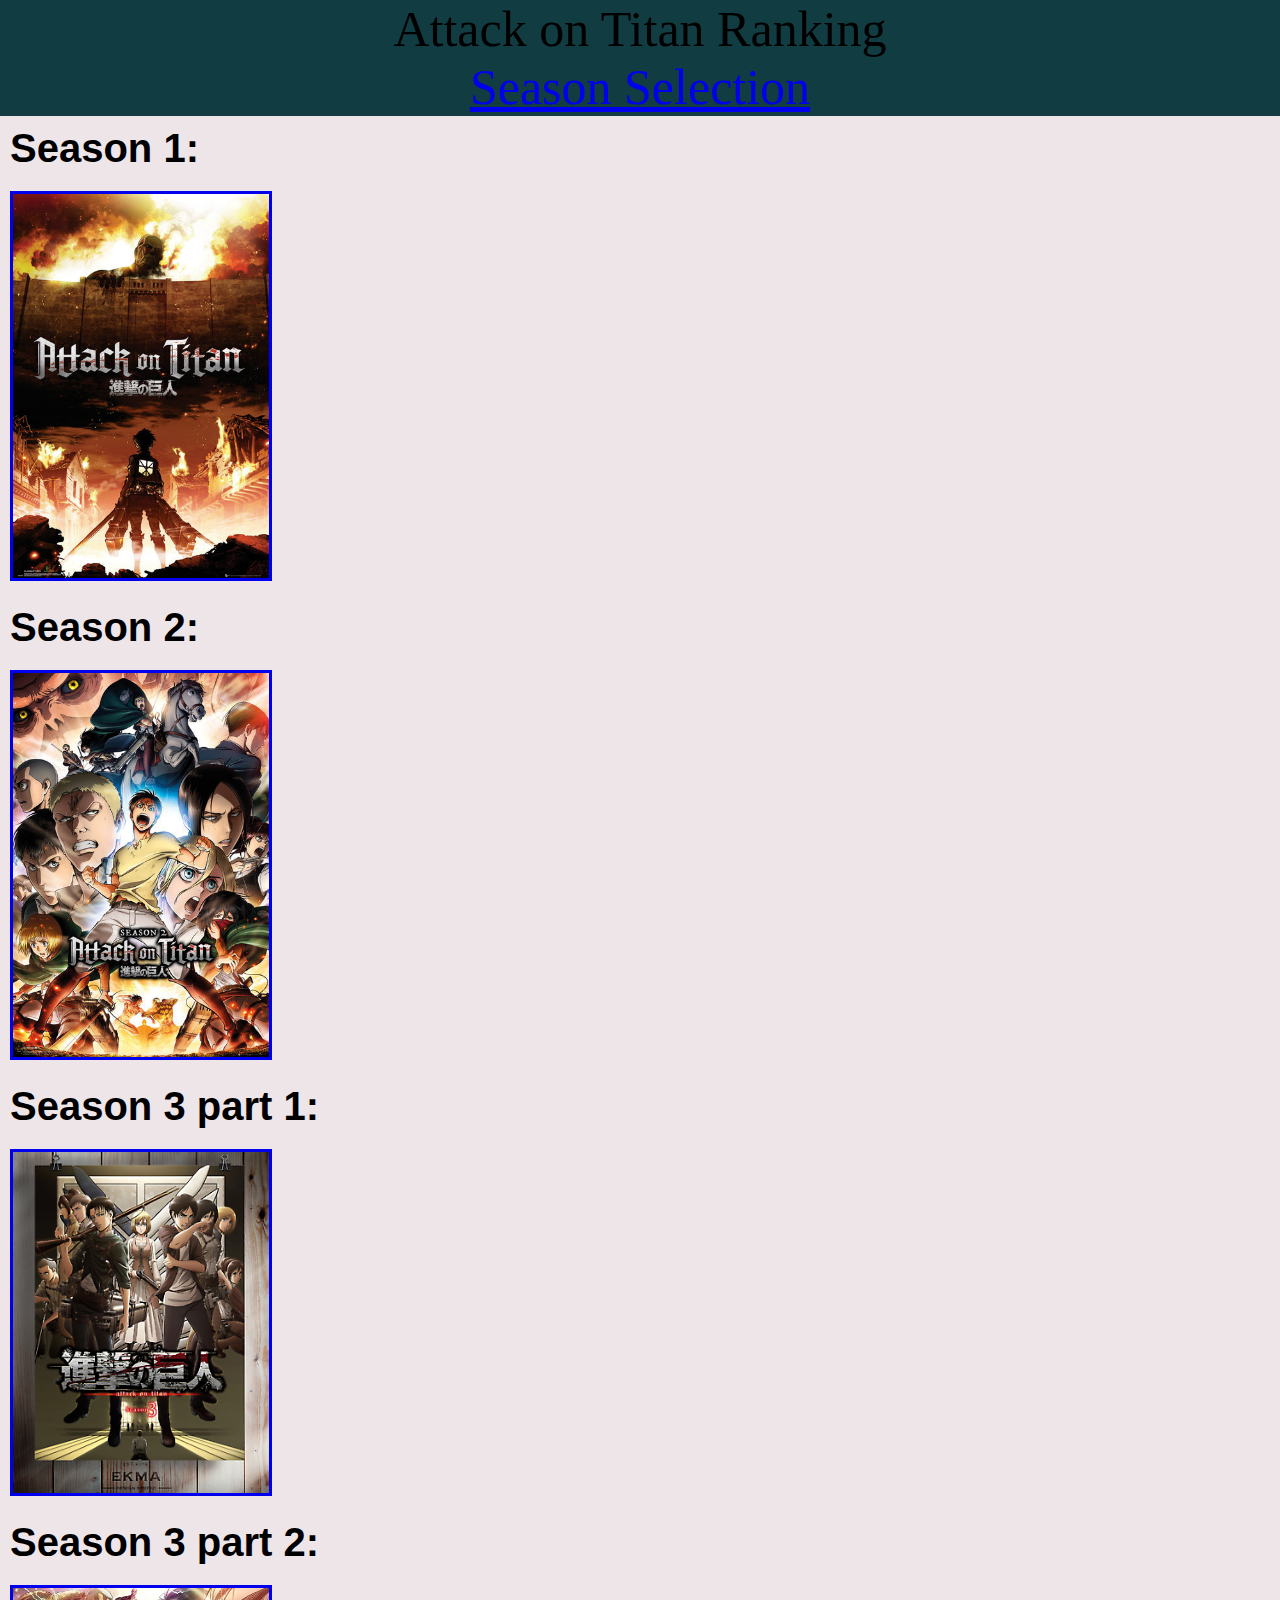
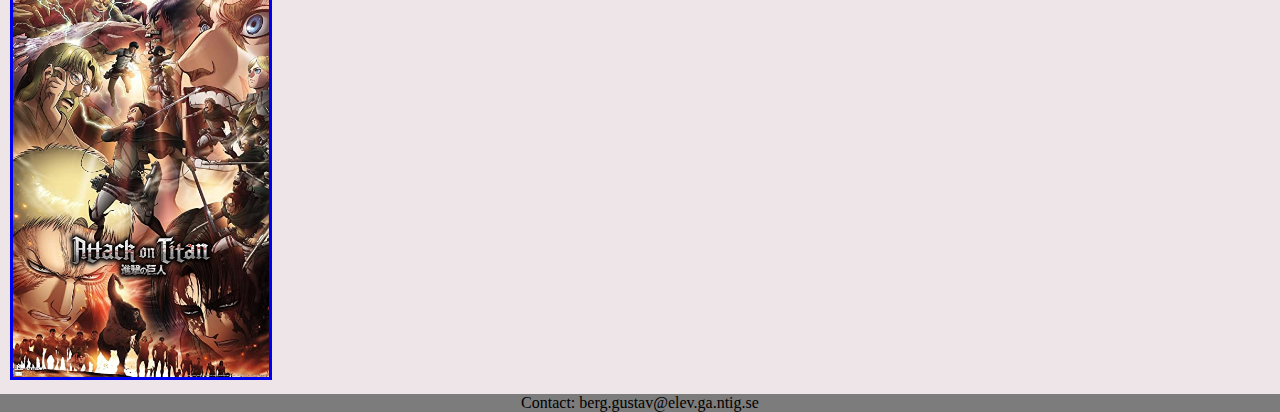
<file: index.html>
<!DOCTYPE html>
<html lang="en">
<head>
    <meta charset="UTF-8">
    <meta http-equiv="X-UA-Compatible" content="IE=edge">
    <meta name="viewport" content="width=device-width, initial-scale=1.0">
    <title>Season Selection</title>
    <link rel="stylesheet" href="style.css">
    <link rel="Icon" href="Icon.jpg" type="image/x-icon">
    <script src="app.js" defer></script>
</head>
<header>
    Attack on Titan Ranking
    <div class="startStite">
        <a href="index.html">
            Season Selection
        </a>
    </div>
</header>
<body>
        <div class="season">
    <h2>Season 1:</h2>
        <a href="Season1.html">
        <img src="Season 1.jpg" alt="Season 1">
        </a>
    </div>
    <div class="season">
    <h2>Season 2:</h2>
        <a href="season2.html">
            <img src="Season 2.jpg" alt="Season 2">
        </a>
    </div>
    <div class="season">
    <h2>Season 3 part 1:</h2>
        <a href="Season3.html">
            <img src="season 3p1.png" alt="Season3p1">
            </a>
    </div>
    <div class="season">
    <h2>Season 3 part 2:</h2>
        <a href="Season3p2.html">
            <img src="Season 3 part 2.jpg" alt="Season3p2">
        </a>
    </div>
    
</body>
<footer>
    <div class="contact">
        <p>Contact: berg.gustav@elev.ga.ntig.se</p>
    </div>
</footer>
</html>
</file>
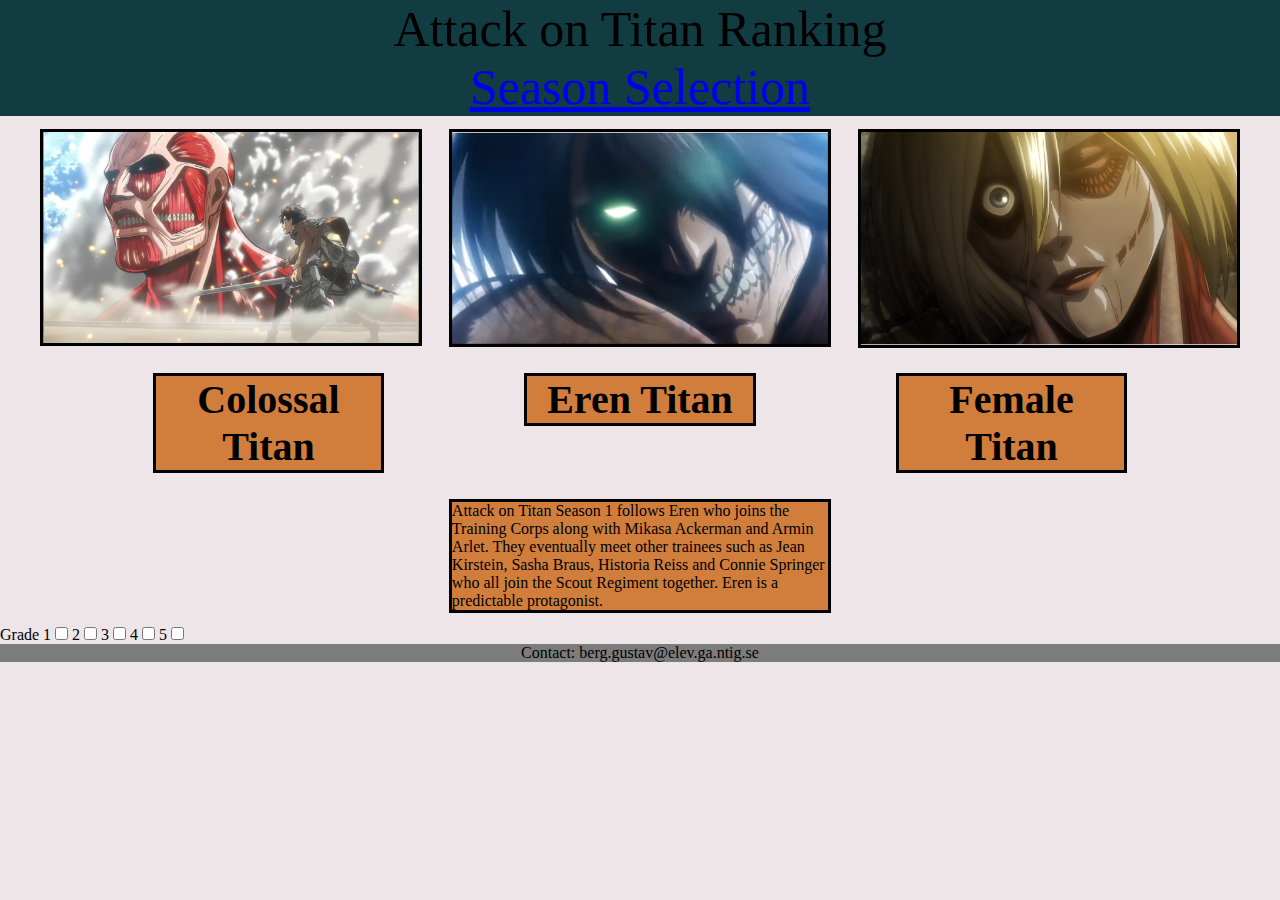
<file: Season1.html>
<!DOCTYPE html>
<html lang="en">
<head>
    <meta charset="UTF-8">
    <meta http-equiv="X-UA-Compatible" content="IE=edge">
    <meta name="viewport" content="width=device-width, initial-scale=1.0">
    <title>Season 1</title>
    <link rel="stylesheet" href="style.css">
    <link rel="Icon" href="Icon.jpg" type="image/x-icon">
    <script src="app.js" defer></script>
</head>
<header>
    Attack on Titan Ranking
    <div class="startStite">
        <a href="index.html">
            Season Selection
        </a>
    </div>
</header>
<body>
    <div class="colossal">
        <h1 class="rank5 hidden">5</h1>
        <h1 class="rank4 hidden">4</h1>
        <h1 class="rank3 hidden">3</h1>
        <h1 class="rank2 hidden">2</h1>
        <h1 class="rank1 hidden">1</h1>
        <div class="boxeven">
          <img src="Colossal.jpg" alt="" />
          <img src="Eren.png" alt="">
          <img src="Annie.png" alt="">
        </div>
      </div>

    <div class="boxeven">
        <div class="titles">
          <h1>
            Colossal Titan
          </h1>
        </div>
        <div class="titles">
          <h1>
            Eren Titan
          </h1>
        </div>
        <div class="titles">
          <h1>
            Female Titan
          </h1>
        </div>
      </div>

      <div class="boxeven">
        <div class="boxseason1text">
          Attack on Titan Season 1 follows Eren who joins the Training Corps along with Mikasa Ackerman and Armin Arlet. 
          They eventually meet other trainees such as Jean Kirstein, Sasha Braus, 
          Historia Reiss and Connie Springer who all join the Scout Regiment together. Eren is a predictable protagonist.
        </div>
      </div>

      <label class="grade">Grade</label>
      <label class="grade"
        >1
        <input class="checkBox1" type="checkbox" name="" data-active="false" />
      </label>
      <label class="grade"
        >2
        <input class="checkBox2" type="checkbox" name="" data-active="false" />
      </label>
      <label class="grade"
        >3
        <input class="checkBox3" type="checkbox" name="" data-active="false" />
      </label>
      <label class="grade"
        >4
        <input class="checkBox4" type="checkbox" name="" data-active="false" />
      </label>
      <label class="grade"
        >5
        <input class="checkBox5" type="checkbox" name="" data-active="false" />
      </label>
</body>
<footer>
    <div class="contact">
        <p>Contact: berg.gustav@elev.ga.ntig.se</p>
    </div>
</footer>
</html>
</file>
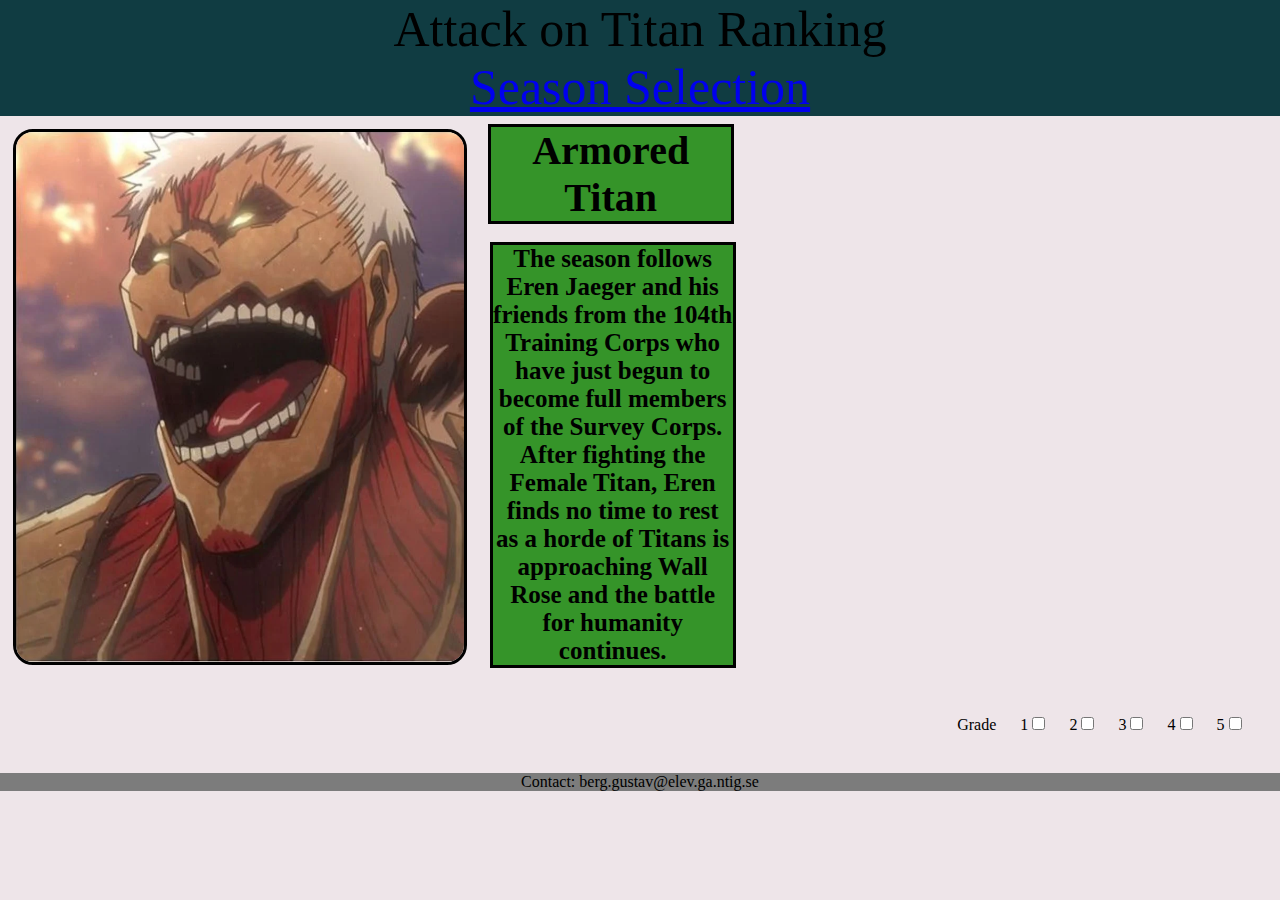
<file: season2.html>
<!DOCTYPE html>
<html lang="en">
<head>
    <meta charset="UTF-8">
    <meta http-equiv="X-UA-Compatible" content="IE=edge">
    <meta name="viewport" content="width=device-width, initial-scale=1.0">
    <title>Season 2</title>
    <link rel="stylesheet" href="style.css">
    <link rel="Icon" href="Icon.jpg" type="image/x-icon">
    <script src="app.js" defer></script>
</head>
<header>
    Attack on Titan Ranking
    <div class="startStite">
        <a href="index.html">
            Season Selection
        </a>
    </div>
    
</header>
<body>
    <div class="Armored">
        <img src="newArmored.png" alt=""/>
        <div class="boxseason2text">
          <h1>Armored Titan</h1>
          <h2>
            The season follows Eren Jaeger and his friends from the 104th Training Corps who have just begun to become full members of the Survey Corps. 
            After fighting the Female Titan, Eren finds no time to rest as a horde of Titans is approaching Wall Rose and the battle for humanity continues.
          </h2>
        </div>
      </div>
      
      <h1 class="rank5 hidden">5</h1>
      <h1 class="rank4 hidden">4</h1>
      <h1 class="rank3 hidden">3</h1>
      <h1 class="rank2 hidden">2</h1>
      <h1 class="rank1 hidden">1</h1>

      <div class="gradeboxS2">
      <label class="grade">Grade</label>
      <label class="grade"
        >1
        <input class="checkBox1" type="checkbox" name="" data-active="false" />
      </label>
      <label class="grade"
        >2
        <input class="checkBox2" type="checkbox" name="" data-active="false" />
      </label>
      <label class="grade"
        >3
        <input class="checkBox3" type="checkbox" name="" data-active="false" />
      </label>
      <label class="grade"
        >4
        <input class="checkBox4" type="checkbox" name="" data-active="false" />
      </label>
      <label class="grade"
        >5
        <input class="checkBox5" type="checkbox" name="" data-active="false" />
      </label>
    </div>
    </body>
    <footer>
        <div class="contact">
            <p>Contact: berg.gustav@elev.ga.ntig.se</p>
        </div>
  </footer>
</html>
</file>
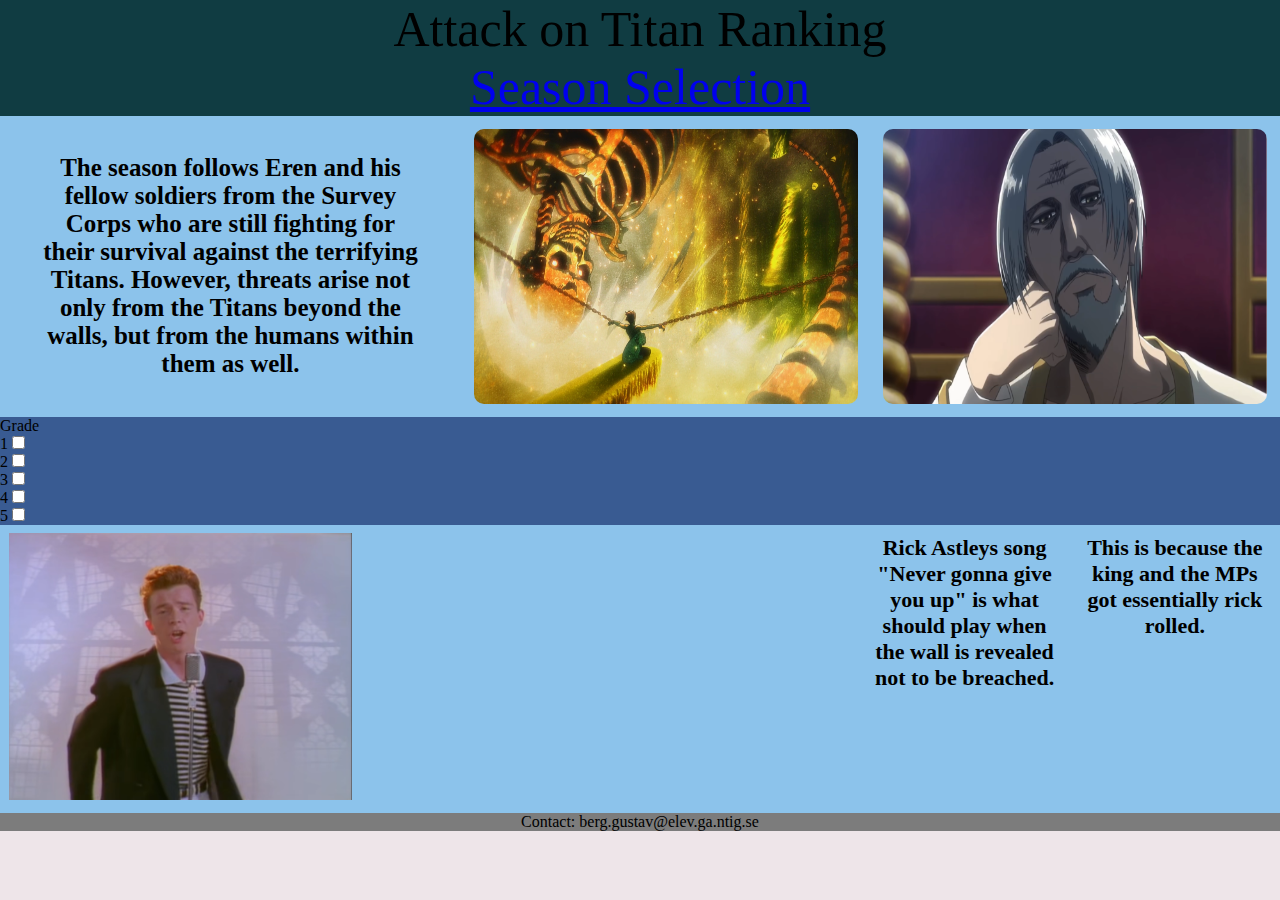
<file: Season3.html>
<!DOCTYPE html>
<html lang="en">
  <head>
    <meta charset="UTF-8" />
    <meta http-equiv="X-UA-Compatible" content="IE=edge" />
    <meta name="viewport" content="width=device-width, initial-scale=1.0" />
    <title>Season 3</title>
    <link rel="stylesheet" href="style.css" />
    <link rel="Icon" href="Icon.jpg" type="image/x-icon">
    <script src="app.js" defer></script>
  </head>
  <header>
    Attack on Titan Ranking
    <div class="startStite">
      <a href="index.html"> Season Selection </a>
    </div>
  </header>
  <body>
    <div class="Rod">
      <h1>        
        The season follows Eren and his fellow soldiers from the Survey Corps who are still fighting for their survival against the terrifying Titans. 
        However, threats arise not only from the Titans beyond the walls, but from the humans within them as well.
      </h1>
      <img src="RodTitan.jpg" alt="" />
      <img src="king.png" alt="">
    </div>
    
    <div class="gradeboxS3p1">
    <label class="grade">Grade</label>
    <label class="grade"
      >1
      <input class="checkBox1" type="checkbox" name="" data-active="false" />
    </label>
    <label class="grade"
      >2
      <input class="checkBox2" type="checkbox" name="" data-active="false" />
    </label>
    <label class="grade"
      >3
      <input class="checkBox3" type="checkbox" name="" data-active="false" />
    </label>
    <label class="grade"
      >4
      <input class="checkBox4" type="checkbox" name="" data-active="false" />
    </label>
    <label class="grade"
      >5
      <input class="checkBox5" type="checkbox" name="" data-active="false" />
    </label>
    <h1 class="rank5 hidden">5</h1>
    <h1 class="rank4 hidden">4</h1>
    <h1 class="rank3 hidden">3</h1>
    <h1 class="rank2 hidden">2</h1>
    <h1 class="rank1 hidden">1</h1>
  </div>
  <div class="layRoll">
    <a href="https://www.youtube.com/watch?v=dQw4w9WgXcQ">
      <img src="layoutRick.png" alt="">
    </a>
    <h2>
      Rick Astleys song "Never gonna give you up" is what should play when the wall is revealed not to be breached.
    </h2>
    <h2>
      This is because the king and the MPs got essentially rick rolled.
    </h2>
  </div>
  </body>
  <footer>
    <div class="contact">
        <p>Contact: berg.gustav@elev.ga.ntig.se</p>
    </div>
</footer>
</html>
</file>
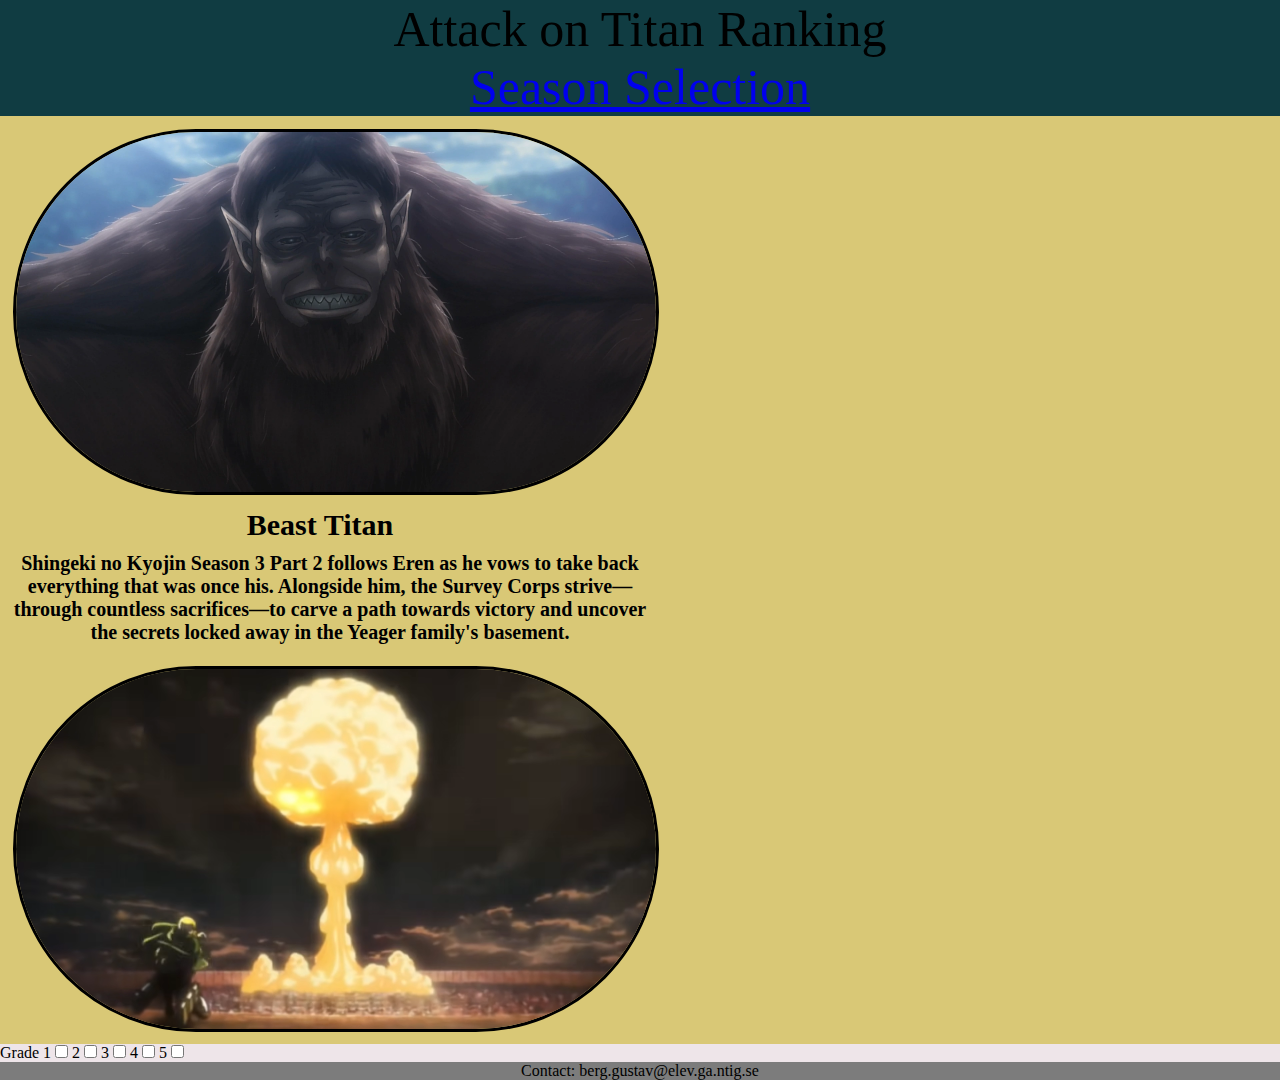
<file: Season3p2.html>
<!DOCTYPE html>
<html lang="en">
<head>
    <meta charset="UTF-8">
    <meta http-equiv="X-UA-Compatible" content="IE=edge">
    <meta name="viewport" content="width=device-width, initial-scale=1.0">
    <title>Season 3.5</title>
    <link rel="stylesheet" href="style.css">
    <link rel="Icon" href="Icon.jpg" type="image/x-icon">
    <script src="app.js" defer></script>
</head>
<header>
    Attack on Titan Ranking
    <div class="startStite">
        <a href="index.html">
            Season Selection
        </a>
    </div>
</header>
<body>
    <div class="season3p2lay">
        <img src="Beast.jpg" alt=""/>
        <h1>
          Beast Titan
        </h1>
        <h2>
          Shingeki no Kyojin Season 3 Part 2 follows Eren as he vows to take back everything that was once his. Alongside him, the 
          Survey Corps strive—through countless sacrifices—to carve a path towards victory and uncover the secrets locked away in the Yeager family's basement.
        </h2>
      </div>
      <div class="season3p2lay">
        <img src="boomtoldt.png" alt="">
      </div>
      <h1 class="rank5 hidden">5</h1>
      <h1 class="rank4 hidden">4</h1>
      <h1 class="rank3 hidden">3</h1>
      <h1 class="rank2 hidden">2</h1>
      <h1 class="rank1 hidden">1</h1>
      <label class="grade">Grade</label>
      <label class="grade"
        >1
        <input class="checkBox1" type="checkbox" name="" data-active="false" />
      </label>
      <label class="grade"
        >2
        <input class="checkBox2" type="checkbox" name="" data-active="false" />
      </label>
      <label class="grade"
        >3
        <input class="checkBox3" type="checkbox" name="" data-active="false" />
      </label>
      <label class="grade"
        >4
        <input class="checkBox4" type="checkbox" name="" data-active="false" />
      </label>
      <label class="grade"
        >5
        <input class="checkBox5" type="checkbox" name="" data-active="false" />
      </label>
</body>
<footer>
    <div class="contact">
    <p>Contact: berg.gustav@elev.ga.ntig.se</p>
    </div>
</footer>
</html>
</file>
<file: style.css>
* {
  margin: 0;
  padding: 0;
}

header {
  background-color: #103c42;
  font-size: 50px;
  text-align: center;
}

body {
  background-color: #eee5e9;
}

footer {
  background-color: #7c7c7c;
  width: 100%;
}

h2 {
  font-size: 40px;
  margin: 10px;
}

.season img {
  width: 20%;
  height: 100%;
  margin: 10px;
  border-style: solid;
}

.season h2 {
  font-family: Arial;
}

.colossal img {
  width: 30%;
  height: 30%;
  border-style: solid;
  border-color: black;
}

.startSite a,
a:hover,
a:visited {
  color: black;
  text-decoration: none;
  font-family: Arimo;
}

.grade label {
  background-color: black;
}

.number {
  display: flex;
  justify-content: end;
  margin: 5%;
}

.rank5 {
  display: flex;
  justify-content: end;
  margin: 2rem 2rem 0 0;
  color: #fad129;
}
.rank4 {
  display: flex;
  justify-content: end;
  margin: 2rem 2rem 0 0;
  color: #c4c4c4;
}
.rank3 {
  display: flex;
  justify-content: end;
  margin: 2rem 2rem 0 0;
  color: #bb814f;
}
.rank2 {
  display: flex;
  justify-content: end;
  margin: 2rem 2rem 0 0;
  color: #844204;
}
.rank1 {
  display: flex;
  justify-content: end;
  margin: 2rem 2rem 0 0;
  color: #bd322b;
}

.hidden {
  display: none;
}

.contact p {
  text-align: center;
}

.boxseason1text {
  height: 23%;
  width: 30%;
  background-color: #d17e3c;
  border-style: solid;
  border-color: black;
}

.titles {
  height: 20%;
  width: 18%;
  background-color: #d17e3c;
  border-style: solid;
  border-color: black;
}

.titles h1 {
  font-size: 40px;
  text-align: center;
}

 .boxeven {
  display: flex;
  justify-content: space-evenly;
  padding: 1%;
} 

.Armored {
  display: flex;
  justify-content: flex-start;
}

.Armored img {
  width: 35%;
  margin: 1%;
  border-style: solid;
  border-radius: 20px;
}

.gradeboxS2 {
  display: flex;
  justify-content: flex-end;
  gap: 2%;
  padding: 1%;
  margin: 2%;
}

.Armored h1 {
  font-size: 40px;
  width: 30%;
  background-color: #359429;
  border-style: solid;
  margin: 1%;
  text-align: center;
}

.Armored h2{
  font-size: 25px;
  width: 30%;
  background-color: #359429;
  border-style: solid;
  border-color: black;
  text-align: center;
}

.boxseason2text {
  display: flex;
  flex-direction: column;
}

.Rod img {
  width: 30%;
  margin: 1%;
  border-radius: 10px;
}

.Rod {
  background-color: #8cc3eb;
  display: flex;
  justify-content: flex-end;
}

.Rod h1 {
  text-align: center;
  font-size: 25px;
  width: 30%;
  padding: 3%;
}

.layRoll {
  background-color: #8cc3eb;
  display: flex;
  flex-direction: row;
  justify-content: space-between;
}

.layRoll img {
  width: 40%;
  padding: 1%;
}

.layRoll h2 {
  font-size: 22px;
  text-align: center;
  width: 15%;
}

.gradeboxS3p1 {
  display: flex;
  flex-direction: column;
  background-color: #395b92;
}

.season3p2lay {
  background-color: #d9c876;
  display: flex;
  flex-direction: column;
}

.season3p2lay img {
  width: 50%;
  margin: 1%;
  border-style: solid;
  border-radius: 360px;
}

.season3p2lay h2 {
  width: 50%;
  text-align: center;
  font-size: 20px;
}

.season3p2lay h1 {
  text-align: center;
  font-size: 30px;
  width: 50%;
}
</file>
